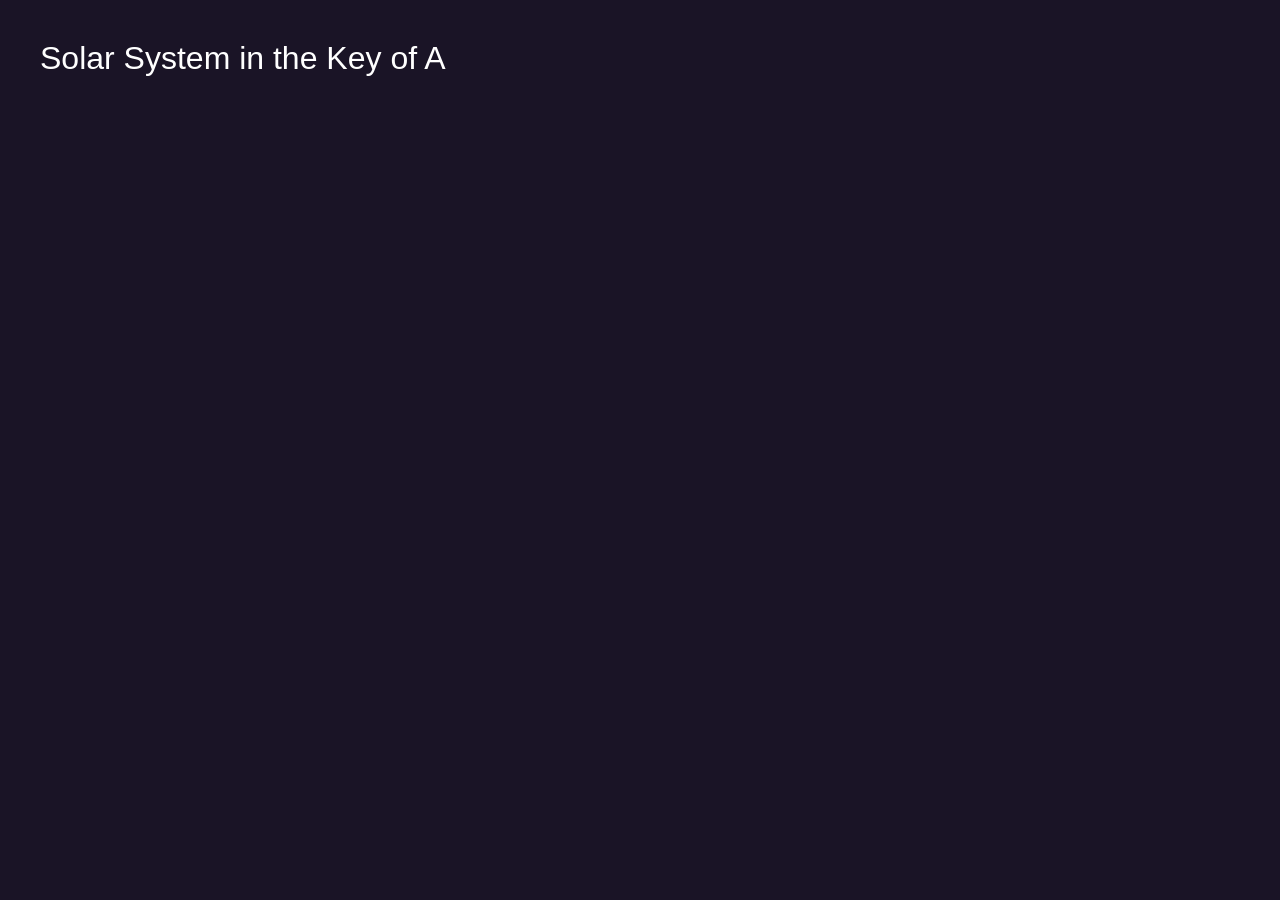
<file: SpaceTones/index.html>
<html>
	<head>
		<script type="text/javascript" src="http://cdn.tonejs.org/latest/Tone.min.js"></script>
		<script type="text/javascript" src="script.js"></script>
		<style>
			body{
				background-color: #1A1426;
			}
			*{
				padding: 0;
				margin:0;
			}
			canvas{
				background: #1A1426; display: block; margin:40 auto;
	
			}
			h1{
				color: white;
				font-family: helvetica;
				font-weight: lighter;
				margin-top: 40px;
				margin-left: 40px;
			}
		</style>
	</head>
	<body>
		<h1>Solar System in the Key of A</h1>
		<canvas id="myCanvas" width="800" height="600"></canvas>
	</body>
</html>
</file>
